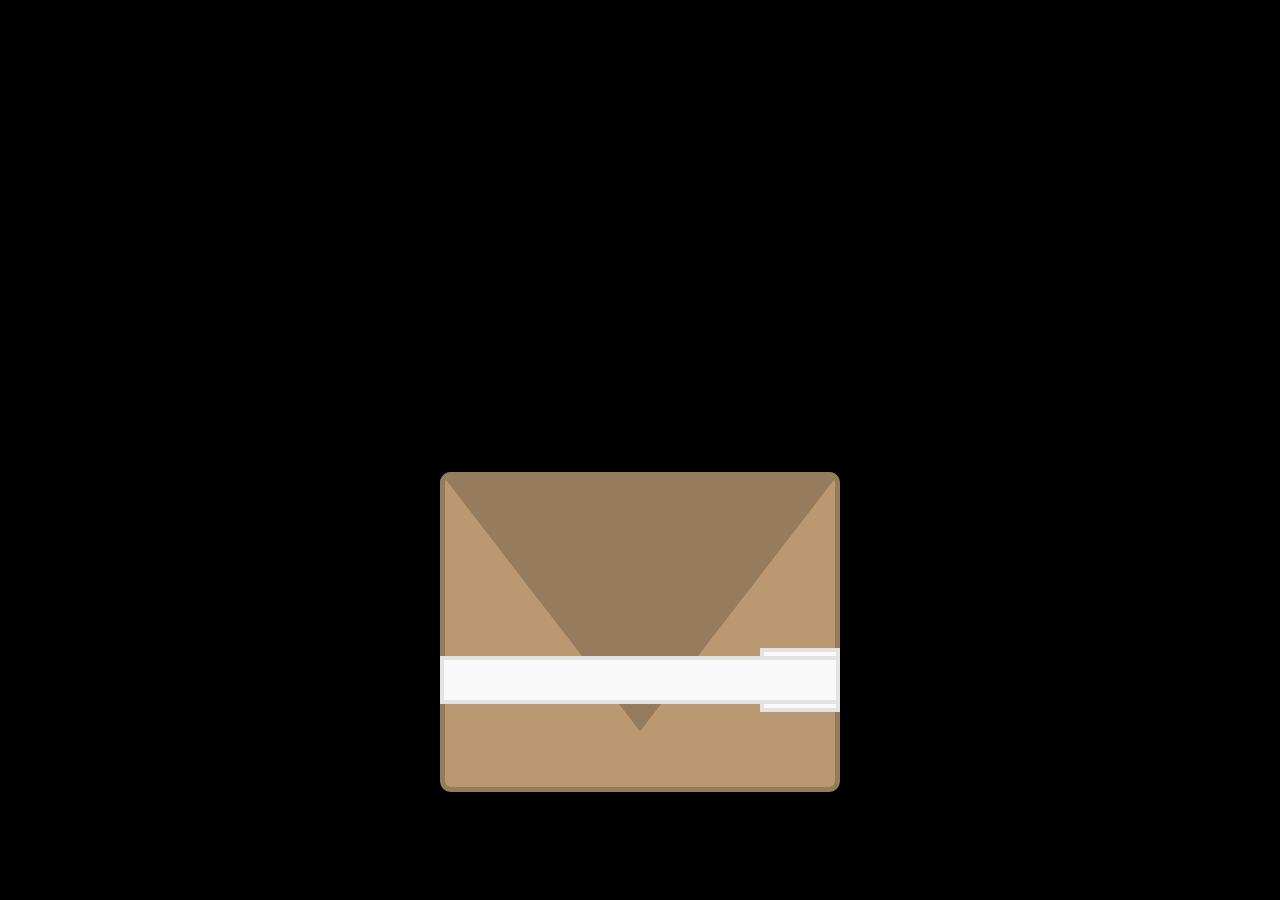
<file: docs/envelope.html>
<!DOCTYPE html>
<html lang="en">
<head>
    <meta charset="UTF-8">
    <title>Love Envelope</title>
    <style>
        /* Variables compiled from SCSS */
        :root {
          --bg: #000;
          --tab-bg: #f9f9f9;
          --f-color: #ba9872;
          --s-color: #967b5c;
          --t-color: #a38564;
          --fo-color: #f9f9f9;
          --fi-color: #e2e2e2;
        }

        * {
          padding: 0;
          margin: 0;
          box-sizing: border-box;
        }

        html, body {
          height: 100%;
        }

        body {
          width: 100%;
          background-color: var(--bg);
          font-size: 20px;
          display: flex;
          justify-content: center;
          align-items: center;
          min-height: 100vh;
        }

        .envelop {
          width: 15rem;
          height: 10rem;
          position: absolute;
          left: 0;
          right: 0;
          margin: auto;
          bottom: 10%; /* Always place lower */
        }

        @media (max-width: 400px) {
          body {
            font-size: 16px;
            padding: 10px 0;
          }
          .envelop {
            width: 95vw;
            height: 40vw;
            min-width: 220px;
            min-height: 140px;
            max-width: 340px;
            max-height: 220px;
            bottom: 5%;
          }
          .note__image {
            max-height: 90px;
          }
        }

        @media (min-width: 400px) and (max-width: 600px) {
          .envelop {
            width: 20rem;
            height: 15rem;
            bottom: 8%;
          }
        }

        @media (min-width: 600px) {
          .envelop {
            width: 25rem;
            height: 20rem;
            bottom: 12%;
          }
        }


        .envelop__front-paper,
        .envelop__back-paper,
        .envelop__up-paper,
        .envelop__content {
          width: 100%;
          height: 100%;
          bottom: 0;
          left: 0;
        }

        .envelop__front-paper {
          position: absolute;
          border-radius: 0.7rem;
          border: 0.35rem solid var(--s-color);
          background-color: var(--f-color);
          clip-path: polygon(100% 0%, 50% 70%, 0% 0%, 0% 100%, 100% 100%);
          z-index: 300;
        }

        .envelop__back-paper {
          position: absolute;
          border-radius: 0.7rem;
          background-color: var(--s-color);
          clip-path: polygon(0% 0%, 100% 0%, 90% 100%, 0% 90%);
          z-index: 100;
        }

        .envelop__up-paper {
          position: relative;
          border-radius: 0.7rem;
          background-color: var(--s-color);
          z-index: 400;
          clip-path: polygon(0% 0%, 100% 0%, 50% 81%);
        }

        .envelop__sticker {
          width: 100%;
          height: 20%;
          position: absolute;
          margin: auto;
          top: 30%;
          left: 0;
          bottom: 0;
          right: 0;
          z-index: 400;
          background-image: url("https://www.freepnglogos.com/uploads/heart-png/emoji-heart-33.png");
          background-color: var(--fo-color);
          border: 0.3rem solid var(--fi-color);
          background-size: 2rem;
          background-position: center;
        }

        @media (max-width: 400px) {
          .envelop__sticker,
          .envelop__false-sticker {
            background-size: 1.2rem;
          }
        }

        @media (min-width: 600px) {
          .envelop__sticker,
          .envelop__false-sticker {
            height: 15%;
          }
        }

        .envelop__false-sticker {
          width: 20%;
          height: 20%;
          position: absolute;
          margin: auto;
          top: 30%;
          left: 80%;
          bottom: 0;
          right: 0;
          z-index: 300;
          background-image: url("https://www.freepnglogos.com/uploads/heart-png/emoji-heart-33.png");
          background-color: var(--fo-color);
          border: 0.3rem solid var(--fi-color);
          background-size: 2rem;
          background-position: center;
        }

        .envelop__content {
          position: absolute;
          z-index: 200;
        }

        .envelop__up-paper.cursor:hover {
         transform: scale(1.01);
         transition: transform 8s ease;
}

        .love-notes {
          width: 100%;
          height: 100%;
          display: flex;
          flex-direction: column;
          align-items: center;
        }

        .note {
          width: 95%;
          height: 30%;
          background-color: var(--tab-bg);
          position: absolute;
          overflow: hidden;
          transition: height 0.5s, opacity 0.25s;
          box-shadow: 0px 0px 5px 0px rgba(0, 0, 0, 0.75);
        }

        .note:nth-child(1) {
          bottom: 60%;
        }
        .note__image {
    width: 100%;
    max-height: 300px;
    object-fit:contain;
    border-radius: 8px;
    margin-bottom: 10px;
}


        .note:nth-child(2) {
          bottom: 40%;
        }

        .note:nth-child(3) {
          bottom: 20%;
        }

        .note:hover {
          cursor: pointer;
          height: 45%;
        }

        .note__text {
          font-family: "Sofia", cursive;
          padding: 1rem;
        }

        .note__text p {
          font-size: 0.9rem;
          margin-bottom: 1rem;
          text-align: center;
        }

        @media (min-width: 300px) and (max-width: 600px) {
          .note__text p {
            font-size: 1.025rem;
          }
        }

        @media (min-width: 600px) {
          .note__text p {
            font-size: 1.15rem;
          }
        }

        .scissors {
          cursor: url("https://i.postimg.cc/GtLCdKxR/sisors.png"), pointer;
        }

        .scissors:active {
          cursor: url("https://i.postimg.cc/GtXQ7WPZ/pngwing-com.png"), pointer;
        }

        .cursor {
          cursor: pointer;
        }
    </style>
</head>
<body class="scissors">
<div class="envelop">
    <div class="envelop__front-paper"></div>
    <div class="envelop__back-paper"></div>
    <div class="envelop__up-paper js-up-paper"></div>
    <div class="envelop__sticker js-sticker"></div>
    <div class="envelop__false-sticker"></div>
    <div class="envelop__content js-envelop-content">
      <div class="love-notes">
        <div class="note js-note">
            <img src="./40E4CF18-3B54-4582-BDC7-8AE1F49D254A.JPG" alt="Love note 1" class="note__image">
            <div class="note__text">
                <p>"Every moment with you feels like a dream come true, and I’m grateful for every day we share together."</p>
            </div>
        </div>
        <div class="note js-note">
            <img src="./IMG_1066.JPG" alt="Love note 2" class="note__image" height="500px" style="object-fit: cover;">
            <div class="note__text">
                <p>"You are my forever, my always, and my everything. Happy Birthday, my love."</p>
            </div>
        </div>
        <div class="note js-note">
            <img src="./8146C907-92A9-4818-8927-BA20C9B17A10.JPG" alt="Love note 3" class="note__image">
            <div class="note__text">
                <p>"I love you more than words could ever express, and today, I just want to celebrate us.".</p>
                <p>"My heart is yours! ♥"</p>
            </div>
        </div>
    </div>
    
    </div>
</div>

<script src="https://cdnjs.cloudflare.com/ajax/libs/gsap/3.12.2/gsap.min.js"></script>
<script>
    let mobile_media_query = window.matchMedia("(max-width: 400px)");
    let tablet_media_query = window.matchMedia("(min-width: 400px) and (max-width: 600px)");
    const notes = document.querySelectorAll(".js-note");

    function recize_notes() {
      for (let i = 0; i < notes.length; i++) {
        if (notes[i].classList.contains("active")) {
          notes[i].classList.remove("active");
          gsap.set(notes[i], { height: "30%", clearProps: "all" });
        }
      }
    }

    function notes_ready() {
  gsap.to(".js-envelop-content", { height: "110%", duration: 0.5 });

  for (let i = 0; i < notes.length; i++) {
    notes[i].addEventListener("click", function () {
      const isActive = this.classList.contains("active");

      // Reset all notes first
      notes.forEach((note, index) => {
        note.classList.remove("active");
        note.classList.remove("raised");
        gsap.to(note, {
          height: "30%",
          y: 0,
          duration: 0.4,
          clearProps: "all"
        });
      });

      // If previously not active, activate and animate
      if (!isActive) {
        this.classList.add("active");

        // Dynamic height
        let heightValue;
        if (mobile_media_query.matches) {
          heightValue = 125 + 40 * i + "%";
        } else if (tablet_media_query.matches) {
          heightValue = 80 + 21 * i + "%";
        } else {
          heightValue = 105 + 30 * i + "%";
        }

        // Raise ONLY the second note (index 1)
        const raiseY = (i === 1) ? -20 : 0;

        if (i === 1) {
          this.classList.add("raised"); // Optional: for visual box-shadow
        }

        gsap.to(this, {
          height: heightValue,
          y: raiseY,
          duration: 0.5,
          ease: "power2.out"
        });
      }
    });
  }
}


    function set_up_paper() {
      var arr = [0, 0, 100, 0, 50, 61];
      gsap.set(".js-up-paper", {
        bottom: "97%",
        rotation: 180,
        zIndex: 200,
        clipPath: `polygon(${arr[0]}% ${arr[1]}%, ${arr[2]}% ${arr[3]}%, ${arr[4]}% ${arr[5]}%)`,
        onComplete: notes_ready
      });
    }

    function envelop_transition() {
      gsap.to(".js-up-paper", {
        bottom: "1%",
        duration: 0.25,
        onComplete: set_up_paper
      });
      document.querySelector(".js-up-paper").removeEventListener("click", envelop_transition);
      document.querySelector(".js-up-paper").classList.remove("cursor");
    }

    function sticker() {
      gsap.set(".js-sticker", { width: "20%", left: "-80%" });
      document.body.classList.remove("scissors");
      document.querySelector(".js-sticker").removeEventListener("click", sticker);
      document.querySelector(".js-up-paper").addEventListener("click", envelop_transition);
      document.querySelector(".js-up-paper").classList.add("cursor");
    }

    document.querySelector(".js-sticker").addEventListener("click", sticker);
    window.onresize = recize_notes;
</script>
</body>
</html>
</file>
